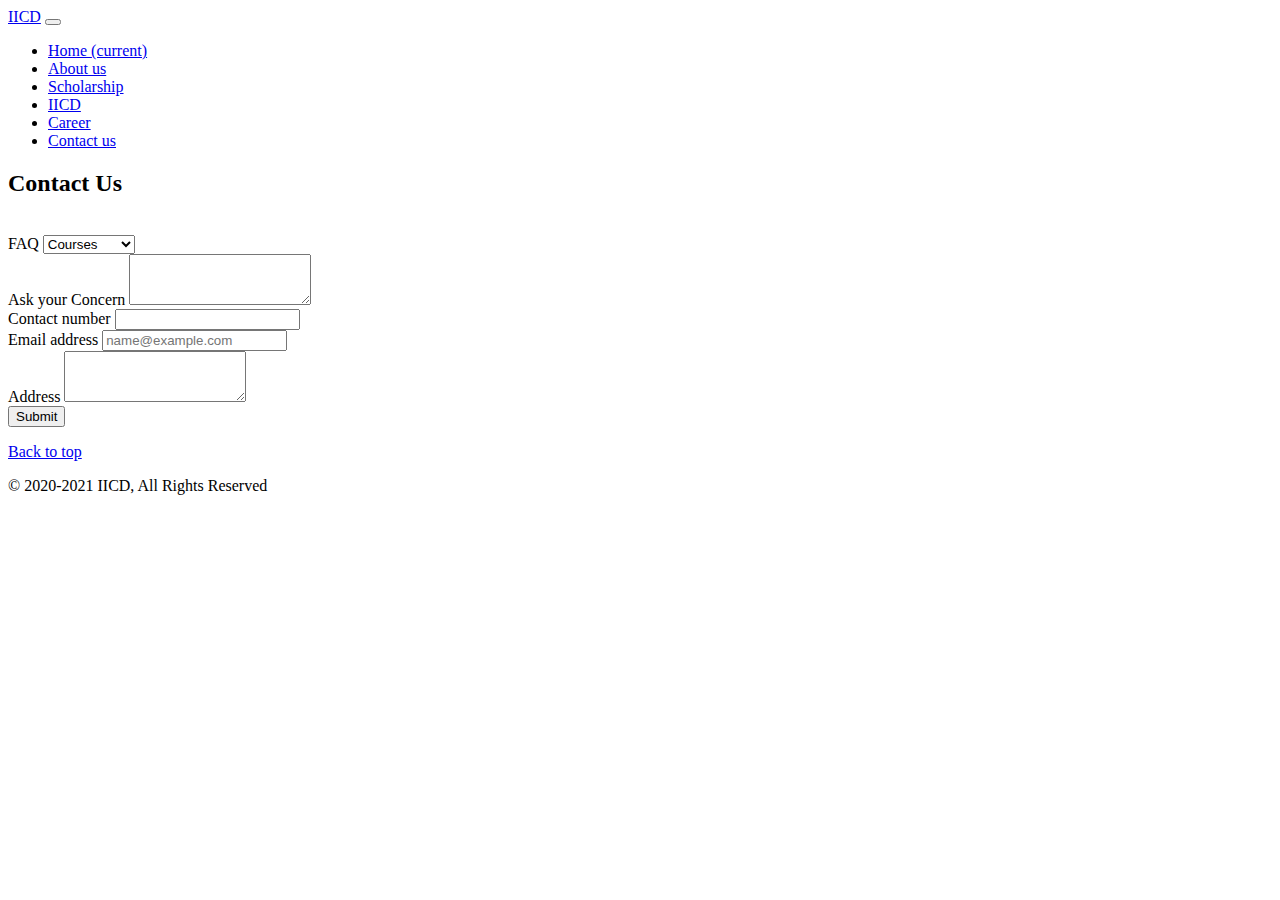
<file: Project work/Html/contact.html>
<!doctype html>
<html lang="en">
  <head>
    <!-- Required meta tags -->
    <meta charset="utf-8">
    <meta name="viewport" content="width=device-width, initial-scale=1, shrink-to-fit=no">

    <!-- Bootstrap CSS -->
    <link rel="stylesheet" href="https://stackpath.bootstrapcdn.com/bootstrap/4.5.0/css/bootstrap.min.css" integrity="sha384-9aIt2nRpC12Uk9gS9baDl411NQApFmC26EwAOH8WgZl5MYYxFfc+NcPb1dKGj7Sk" crossorigin="anonymous">

    <title>www.scholarhip.cpm</title>
  </head>
  <body>

    <!--Nevigation Bar-->
    <nav class="navbar navbar-expand-lg navbar-dark bg-dark">
  <a class="navbar-brand" href="#">IICD</a>
  <button class="navbar-toggler" type="button" data-toggle="collapse" data-target="#navbarSupportedContent" aria-controls="navbarSupportedContent" aria-expanded="false" aria-label="Toggle navigation">
    <span class="navbar-toggler-icon"></span>
  </button>

  <div class="collapse navbar-collapse" id="navbarSupportedContent">
    <ul class="navbar-nav mr-auto">
      <li class="nav-item">
        <a class="nav-link" href="/">Home <span class="sr-only">(current)</span></a>
      </li>
      <li class="nav-item">
        <a class="nav-link" href="/about.html">About us</a>
      </li>
      <li class="nav-item">
        <a class="nav-link" href="/scholarship.html">Scholarship</a>
      </li>
      <li class="nav-item">
        <a class="nav-link" href="/iicd.html">IICD</a>
      </li>
      <li class="nav-item">
        <a class="nav-link" href="/career.html">Career</a>
      </li>
      <li class="nav-item active">
        <a class="nav-link" href="/contact.html">Contact us</a>
      </li>
    </ul>
  </div>
</nav>
<div class="container my-4">
 <h2>Contact Us</h2> <br>
 <form>
    <div class="form-group">
        <label for="exampleFormControlSelect1">FAQ</label>
        <select class="form-control" id="exampleFormControlSelect1">
          <option>Courses</option>
          <option>Fees</option>
          <option>Syllabus</option>
          <option>Exam</option>
          <option>Scholarship</option>
        </select>
        <div class="form-group">
          <label for="exampleFormControlTextarea1">Ask your Concern</label>
          <textarea class="form-control" id="exampleFormControlTextarea1" rows="3"></textarea>
      </div>
    <div class="form-group">
      <label for="exampleFormControlInput1">Contact number</label>
      <input type="number" class="form-control" id="exampleFormControlInput1">
    </div>
    <div class="form-group">
        <label for="exampleFormControlInput1">Email address</label>
        <input type="email" class="form-control" id="exampleFormControlInput1" placeholder="name@example.com">
      </div>

    <div class="form-group">
      <label for="exampleFormControlTextarea1">Address</label>
      <textarea class="form-control" id="exampleFormControlTextarea1" rows="3"></textarea>
    </div>
    <button class="btn btn-success">Submit</button>
  </form>

<!--footer-->
<footer class="container">
  <p class="float-right"><a href="#">Back to top</a></p>
  <p>© 2020-2021  IICD, All Rights Reserved </p>
</footer>
    <!-- Optional JavaScript -->
    <!-- jQuery first, then Popper.js, then Bootstrap JS -->
    <script src="https://code.jquery.com/jquery-3.5.1.slim.min.js" integrity="sha384-DfXdz2htPH0lsSSs5nCTpuj/zy4C+OGpamoFVy38MVBnE+IbbVYUew+OrCXaRkfj" crossorigin="anonymous"></script>
    <script src="https://cdn.jsdelivr.net/npm/popper.js@1.16.0/dist/umd/popper.min.js" integrity="sha384-Q6E9RHvbIyZFJoft+2mJbHaEWldlvI9IOYy5n3zV9zzTtmI3UksdQRVvoxMfooAo" crossorigin="anonymous"></script>
    <script src="https://stackpath.bootstrapcdn.com/bootstrap/4.5.0/js/bootstrap.min.js" integrity="sha384-OgVRvuATP1z7JjHLkuOU7Xw704+h835Lr+6QL9UvYjZE3Ipu6Tp75j7Bh/kR0JKI" crossorigin="anonymous"></script>
  </body>
</html>
</file>
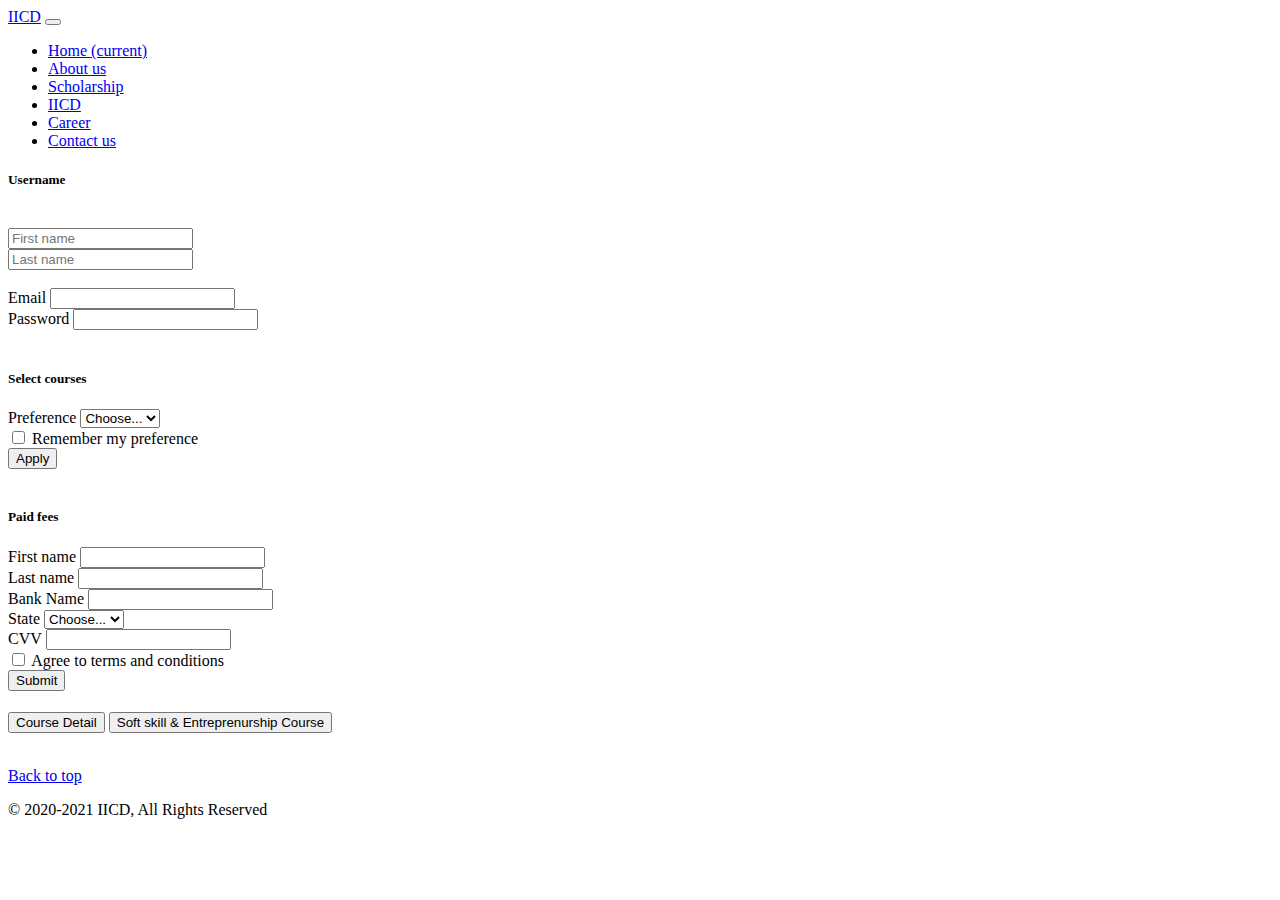
<file: Project work/Html/iicd.html>
<!doctype html>
<html lang="en">
  <head>
    <!-- Required meta tags -->
    <meta charset="utf-8">
    <meta name="viewport" content="width=device-width, initial-scale=1, shrink-to-fit=no">

    <!-- Bootstrap CSS -->
    <link rel="stylesheet" href="https://stackpath.bootstrapcdn.com/bootstrap/4.5.0/css/bootstrap.min.css" integrity="sha384-9aIt2nRpC12Uk9gS9baDl411NQApFmC26EwAOH8WgZl5MYYxFfc+NcPb1dKGj7Sk" crossorigin="anonymous">

    <title>www.scholarhip.cpm</title>
  </head>
  <body>

    <!--Nevigation Bar-->
    <nav class="navbar navbar-expand-lg navbar-dark bg-dark">
  <a class="navbar-brand" href="#">IICD</a>
  <button class="navbar-toggler" type="button" data-toggle="collapse" data-target="#navbarSupportedContent" aria-controls="navbarSupportedContent" aria-expanded="false" aria-label="Toggle navigation">
    <span class="navbar-toggler-icon"></span>
  </button>

  <div class="collapse navbar-collapse" id="navbarSupportedContent">
    <ul class="navbar-nav mr-auto">
      <li class="nav-item">
        <a class="nav-link" href="/">Home <span class="sr-only">(current)</span></a>
      </li>
      <li class="nav-item">
        <a class="nav-link" href="/about.html">About us</a>
      </li>
      <li class="nav-item">
        <a class="nav-link" href="/scholarship.html">Scholarship</a>
      </li>
      <li class="nav-item">
        <a class="nav-link active" href="/iicd.html">IICD</a>
      </li>
      <li class="nav-item">
        <a class="nav-link" href="/career.html">Career</a>
      </li>
      <li class="nav-item">
        <a class="nav-link" href="/contact.html">Contact us</a>
      </li>
    </ul>
  </div>
</nav>
<div class="container my-4">
    <form>
        <h5>Username</h5> <br>
    <div class="form-row">
      <div class="col">
        <input type="text" class="form-control" placeholder="First name">
      </div>
      <div class="col">
        <input type="text" class="form-control" placeholder="Last name">
      </div>
    </div>
  </form> <br>
  <form>
    <div class="form-row">
      <div class="form-group col-md-6">
        <label for="inputEmail4">Email</label>
        <input type="email" class="form-control" id="inputEmail4">
      </div>
      
      <div class="form-group col-md-6">
        <label for="inputPassword4">Password</label>
        <input type="password" class="form-control" id="inputPassword4">
      </div>
      </form> <br>

      <form>
        <h5>Select courses</h5>
        <div class="form-row align-items-center">
          <div class="col-auto my-1">
            <label class="mr-sm-2 sr-only" for="inlineFormCustomSelect">Preference</label>
            <select class="custom-select mr-sm-2" id="inlineFormCustomSelect">
              <option selected>Choose...</option>
              <option value="1">One</option>
              <option value="2">Two</option>
              <option value="3">Three</option>
            </select>
          </div>
          
          <div class="col-auto my-1">
            <div class="custom-control custom-checkbox mr-sm-2">
              <input type="checkbox" class="custom-control-input" id="customControlAutosizing">
              <label class="custom-control-label" for="customControlAutosizing">Remember my preference</label>
            </div>
          </div>
          <div class="col-auto my-1">
            <button type="submit" class="btn btn-primary">Apply</button>
          </div>
        </div> <br>

        <h5>Paid fees</h5>
        <div class="form-row">
            <div class="col-md-6 mb-3">
              <label for="validationDefault01">First name</label>
              <input type="text" class="form-control" id="validationDefault01" value="" required>
            </div>
            <div class="col-md-6 mb-3">
              <label for="validationDefault02">Last name</label>
              <input type="text" class="form-control" id="validationDefault02" value="" required>
            </div>
          </div>
          <div class="form-row">
            <div class="col-md-6 mb-3">
              <label for="validationDefault03">Bank Name</label>
              <input type="text" class="form-control" id="validationDefault03" required>
            </div>
            <div class="col-md-3 mb-3">
              <label for="validationDefault04">State</label>
              <select class="custom-select" id="validationDefault04" required>
                <option selected disabled value="">Choose...</option>
                <option>...</option>
              </select>
            </div>
            <div class="col-md-3 mb-3">
              <label for="validationDefault05">CVV</label>
              <input type="text" class="form-control" id="validationDefault05" required>
            </div>
          </div>
          <div class="form-group">
            <div class="form-check">
              <input class="form-check-input" type="checkbox" value="" id="invalidCheck2" required>
              <label class="form-check-label" for="invalidCheck2">
                Agree to terms and conditions
              </label>
            </div>
          </div>
          <button class="btn btn-success" type="submit">Submit</button> <br>

          <h1></h1>
          <button type="button" class="btn btn-primary btn-lg">Course Detail</button>
            <button type="button" class="btn btn-primary btn-lg">Soft skill & Entreprenurship Course</button>
            
        </form> <br>

        

 

<!--footer-->
<footer class="container">
  <p class="float-right"><a href="#">Back to top</a></p>
  <p>© 2020-2021  IICD, All Rights Reserved </p>
</footer>
    <!-- Optional JavaScript -->
    <!-- jQuery first, then Popper.js, then Bootstrap JS -->
    <script src="https://code.jquery.com/jquery-3.5.1.slim.min.js" integrity="sha384-DfXdz2htPH0lsSSs5nCTpuj/zy4C+OGpamoFVy38MVBnE+IbbVYUew+OrCXaRkfj" crossorigin="anonymous"></script>
    <script src="https://cdn.jsdelivr.net/npm/popper.js@1.16.0/dist/umd/popper.min.js" integrity="sha384-Q6E9RHvbIyZFJoft+2mJbHaEWldlvI9IOYy5n3zV9zzTtmI3UksdQRVvoxMfooAo" crossorigin="anonymous"></script>
    <script src="https://stackpath.bootstrapcdn.com/bootstrap/4.5.0/js/bootstrap.min.js" integrity="sha384-OgVRvuATP1z7JjHLkuOU7Xw704+h835Lr+6QL9UvYjZE3Ipu6Tp75j7Bh/kR0JKI" crossorigin="anonymous"></script>
  </body>
</html>
</file>
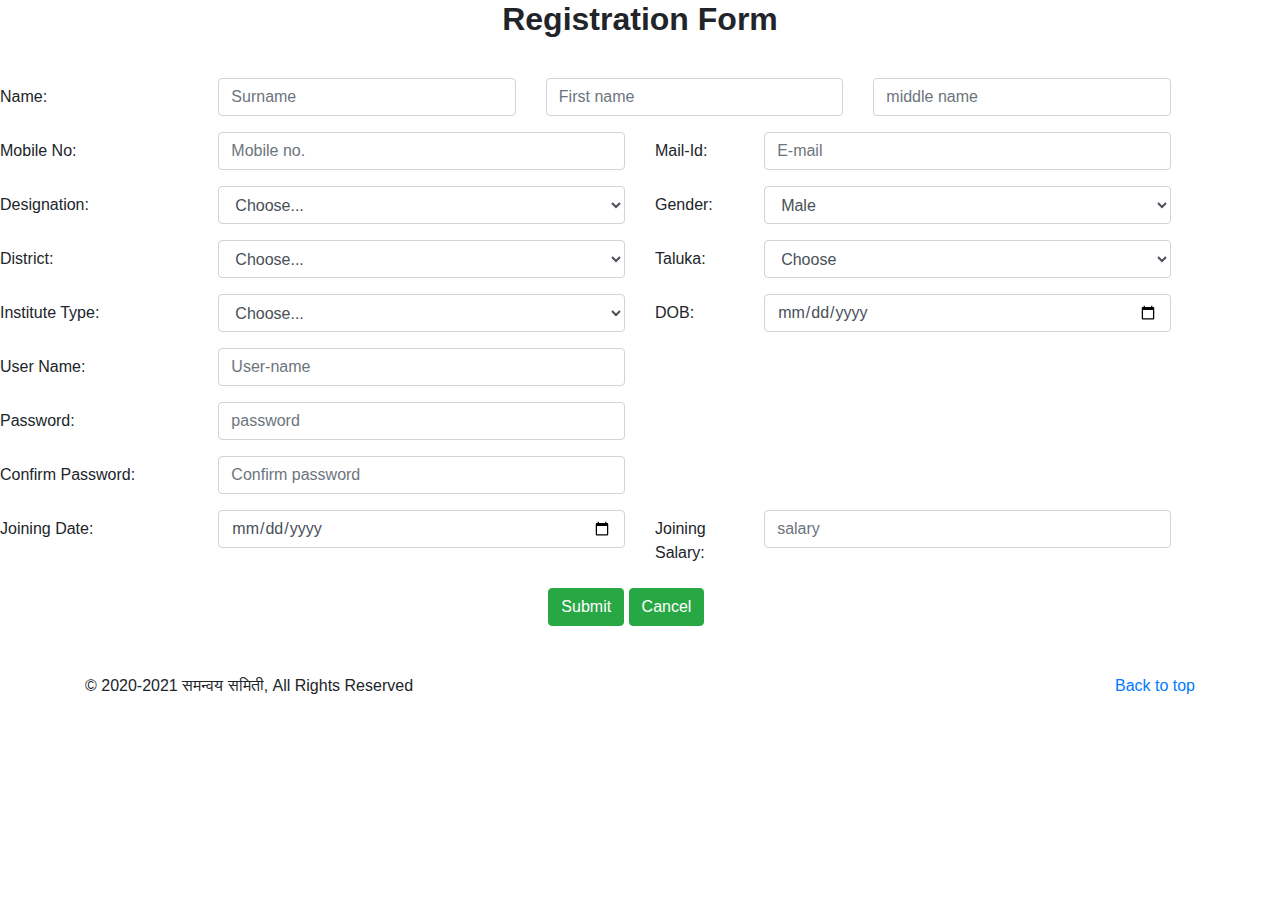
<file: Project work/Html/ragistretion.html>
<!doctype html>
<html lang="en">

<head>
    <!-- Required meta tags -->
    <meta charset="utf-8">
    <meta name="viewport" content="width=device-width, initial-scale=1, shrink-to-fit=no">

    <!-- Bootstrap CSS -->
    <link rel="stylesheet" href="https://stackpath.bootstrapcdn.com/bootstrap/4.3.1/css/bootstrap.min.css"
        integrity="sha384-ggOyR0iXCbMQv3Xipma34MD+dH/1fQ784/j6cY/iJTQUOhcWr7x9JvoRxT2MZw1T" crossorigin="anonymous">
    <link rel="stylesheet" href="https://cdnjs.cloudflare.com/ajax/libs/font-awesome/4.7.0/css/font-awesome.min.css">

    <title>Registration Form</title>

</head>

<body>
    <h2>
        <p class="text-center"><strong>Registration Form</strong></p>
    </h2><br>


    <form>
        <div class="form-group row">
            <div class="col-2">
                <label for="inputname" class=" col-form-label">Name:</label>
            </div>
            <div class="col-3">
                <input type="text" class="form-control" placeholder="Surname">
            </div>
            <div class="col-3">
                <input type="text" class="form-control" placeholder="First name">
            </div>
            <div class="col-3">
                <input type="text" class="form-control" placeholder="middle name">
            </div>
        </div>
        <div class="form-group row">
            <div class="col-2">
                <label for="inputname" class=" col-form-label">Mobile No:</label>
            </div>
            <div class="col-4">
                <input type="text" class="form-control" placeholder="Mobile no.">
            </div>
            <div class="col-1">
                <label for="inputname" class=" col-form-label">Mail-Id:</label>
            </div>
            <div class="col-4">
                <input type="email" class="form-control" placeholder="E-mail">
            </div>
        </div>
        <div class="form-group row">
            <div class="col-2">
                <label for="inputdesig" class="col-form-label">Designation:</label>
            </div>
            <div class="col-4">
                <select id="inputdesig" class="form-control">
                    <option selected>Choose...</option>
                    <option>CLASS I</option>
                    <option>CLASS II</option>
                    <option>CLASS III</option>
                </select>
            </div>
            <div class="col-1">
                <label for="inputgender" class="col-form-label">Gender:</label>
            </div>
            <div class="col-4">
                <select id="inputgender" class="form-control">
                    <option selected>Male</option>
                    <option>Female</option>
                    <option>Other</option>
                </select>
            </div>
        </div>
        <div class="form-group row">
            <div class="col-2">
                <label for="inputdist" class="col-form-label">District:</label>
            </div>
            <div class="col-4">
                <select id="inputdist" class="form-control">
                    <option selected>Choose...</option>
                    <option>...</option>
                </select>
            </div>
            <div class="col-1">
                <label for="inputtaluka" class="col-form-label">Taluka:</label>
            </div>
            <div class="col-4">
                <select id="inputtaluka" class="form-control">
                    <option selected>Choose</option>
                    <option>..</option>
                    <option>..</option>
                </select>
            </div>
        </div>
        <div class="form-group row">
            <div class="col-2">
                <label for="inputtype" class="col-form-label">Institute Type:</label>
            </div>
            <div class="col-4">
                <select id="inputtype" class="form-control">
                    <option selected>Choose...</option>
                    <option>...</option>
                </select></div>
            <div class="col-1">
                <label for="inputdob" class=" col-form-label">DOB:</label>
            </div>
            <div class="col-4">
                <input type="date" class="form-control" placeholder="DOB">
            </div>

        </div>
        <div class="form-group row">
            <div class="col-2">
                <label for="inputuser" class=" col-form-label">User Name:</label>
            </div>
            <div class="col-4">
                <input type="text" class="form-control" placeholder="User-name">
            </div>
        </div>
        <div class="form-group row">
            <div class="col-2">
                <label for="inputpassword" class=" col-form-label">Password:</label>
            </div>
            <div class="col-4">
                <input type="password" class="form-control" placeholder="password">
            </div>
        </div>
        <div class="form-group row">
            <div class="col-2">
                <label for="inputreenter" class=" col-form-label">Confirm Password:</label>
            </div>
            <div class="col-4">
                <input type="password" class="form-control" placeholder="Confirm password">
            </div>
        </div>

        <div class="form-group row">
            <div class="col-2">
                <label for="inputdate" class=" col-form-label">Joining Date:</label>
            </div>
            <div class="col-4">
                <input type="date" class="form-control" placeholder="Joining-date">
            </div>
            <div class="col-1">
                <label for="inputsalary" class=" col-form-label">Joining Salary:</label>
            </div>
            <div class="col-4">
                <input type="text" class="form-control" placeholder="salary">
            </div>
        </div>
        </div>
        <div class="col-2 mx-auto d-block ">
            <button type="button" class="btn btn-success" data-toggle="modal" data-target="#exampleModal">
                Submit
              </button>
              <button type="button" class="btn btn-success" data-toggle="modal" data-target="#exampleModal">
                Cancel
              </button>
        </div>
        <div><br>

    </form><br>
    <!-- Button trigger modal -->

<!-- Button trigger modal -->

  
  <!-- Modal -->
  <div class="modal fade" id="exampleModal" tabindex="-1" role="dialog" aria-labelledby="exampleModalLabel" aria-hidden="true">
    <div class="modal-dialog">
      <div class="modal-content">
        <div class="modal-header">
          <h5 class="modal-title" id="exampleModalLabel">Terms & Conditions</h5>
          <button type="button" class="close" data-dismiss="modal" aria-label="Close">
            <span aria-hidden="true">&times;</span>
          </button>
        </div>
        <div class="modal-body">
            <form>
                <p>Lorem ipsum dolor sit amet consectetur adipisicing elit. Dolor accusamus nobis, tenetur, non dolorem fugit iste reprehenderit eveniet autem provident saepe alias quo repudiandae optio mollitia adipisci soluta ad. Sapiente!</p>
                <div class="form-group form-check">
                  <input type="checkbox" class="form-check-input" id="exampleCheck1">
                  <label class="form-check-label" for="exampleCheck1">Terms & Conditions</label>
                </div>
                <button type="submit" class="btn btn-success">Submit</button>
              </form>
        </div>
      </div>
    </div>
  </div>
</body>
<footer class="container text-left">
    <p class="float-right"><a href="#">Back to top</a></p>
    <p>© 2020-2021 समन्वय समिती, All Rights Reserved </p>

    <!-- Optional JavaScript -->
    <!-- jQuery first, then Popper.js, then Bootstrap JS -->
    <script src="https://code.jquery.com/jquery-3.3.1.slim.min.js"
        integrity="sha384-q8i/X+965DzO0rT7abK41JStQIAqVgRVzpbzo5smXKp4YfRvH+8abtTE1Pi6jizo" crossorigin="anonymous">
    </script>
    <script src="https://cdnjs.cloudflare.com/ajax/libs/popper.js/1.14.7/umd/popper.min.js"
        integrity="sha384-UO2eT0CpHqdSJQ6hJty5KVphtPhzWj9WO1clHTMGa3JDZwrnQq4sF86dIHNDz0W1" crossorigin="anonymous">
    </script>
    <script src="https://stackpath.bootstrapcdn.com/bootstrap/4.3.1/js/bootstrap.min.js"
        integrity="sha384-JjSmVgyd0p3pXB1rRibZUAYoIIy6OrQ6VrjIEaFf/nJGzIxFDsf4x0xIM+B07jRM" crossorigin="anonymous">
    </script>
</footer>

</html>
</file>
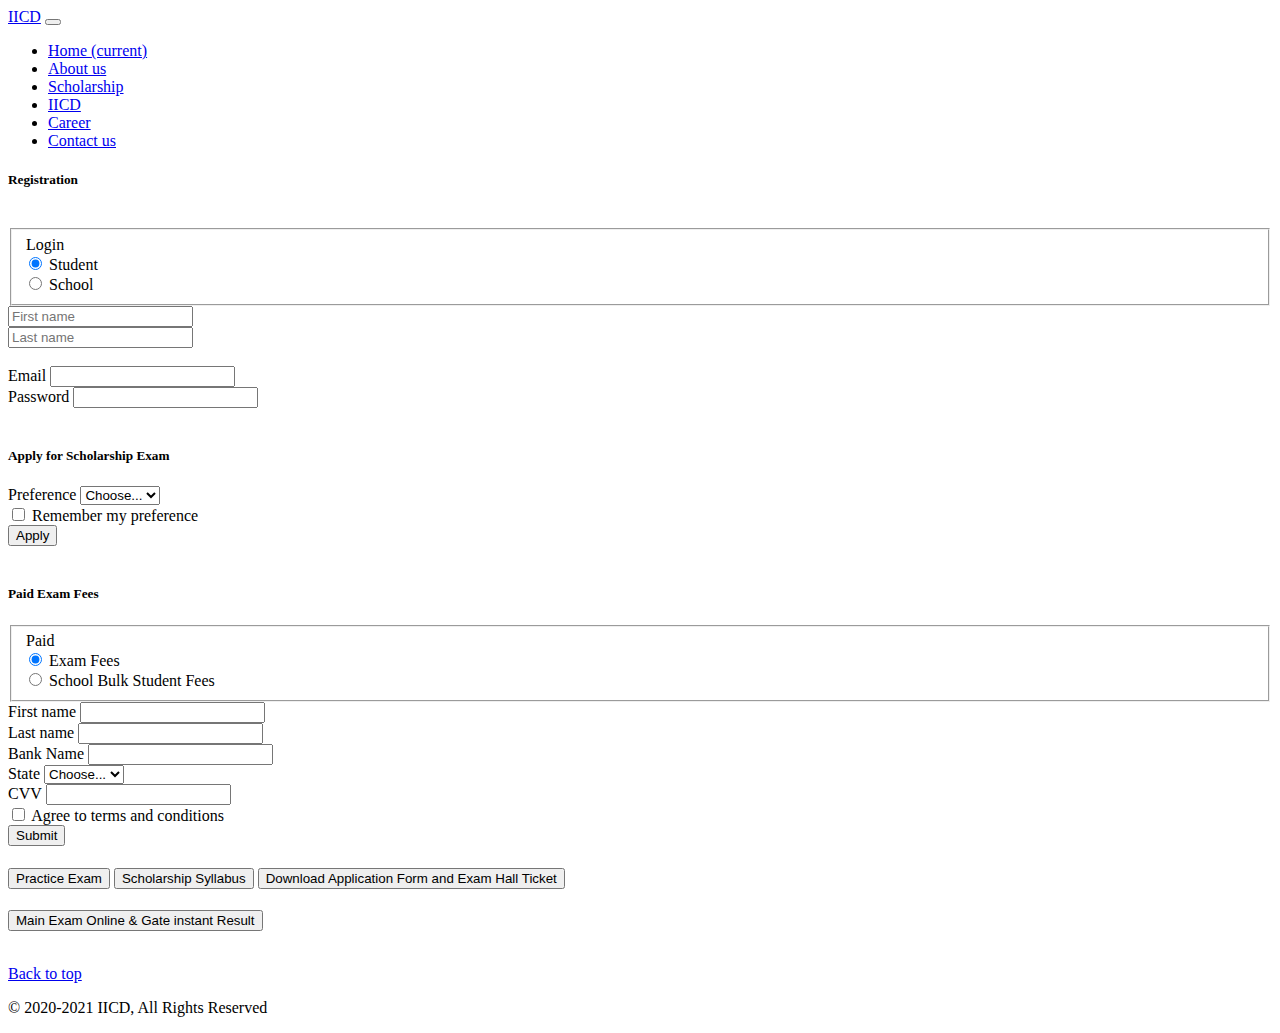
<file: Project work/Html/scholarship.html>
<!doctype html>
<html lang="en">
  <head>
    <!-- Required meta tags -->
    <meta charset="utf-8">
    <meta name="viewport" content="width=device-width, initial-scale=1, shrink-to-fit=no">

    <!-- Bootstrap CSS -->
    <link rel="stylesheet" href="https://stackpath.bootstrapcdn.com/bootstrap/4.5.0/css/bootstrap.min.css" integrity="sha384-9aIt2nRpC12Uk9gS9baDl411NQApFmC26EwAOH8WgZl5MYYxFfc+NcPb1dKGj7Sk" crossorigin="anonymous">

    <title>www.scholarhip.cpm</title>
  </head>
  <body>

    <!--Nevigation Bar-->
    <nav class="navbar navbar-expand-lg navbar-dark bg-dark">
  <a class="navbar-brand" href="#">IICD</a>
  <button class="navbar-toggler" type="button" data-toggle="collapse" data-target="#navbarSupportedContent" aria-controls="navbarSupportedContent" aria-expanded="false" aria-label="Toggle navigation">
    <span class="navbar-toggler-icon"></span>
  </button>

  <div class="collapse navbar-collapse" id="navbarSupportedContent">
    <ul class="navbar-nav mr-auto">
      <li class="nav-item">
        <a class="nav-link" href="/">Home <span class="sr-only">(current)</span></a>
      </li>
      <li class="nav-item">
        <a class="nav-link" href="/about.html">About us</a>
      </li>
      <li class="nav-item">
        <a class="nav-link active" href="/scholarship.html">Scholarship</a>
      </li>
      <li class="nav-item">
        <a class="nav-link" href="/iicd.html">IICD</a>
      </li>
      <li class="nav-item">
        <a class="nav-link" href="/career.html">Career</a>
      </li>
      <li class="nav-item">
        <a class="nav-link" href="/contact.html">Contact us</a>
      </li>
    </ul>
  </div>
</nav>
<div class="container my-4">
  <h5>Registration</h5> <br>
    <form>
      <fieldset class="form-group">
        <div class="row">
          <legend class="col-form-label col-sm-2 pt-0">Login</legend>
          <div class="col-sm-10">
            <div class="form-check">
              <input class="form-check-input" type="radio" name="gridRadios" id="gridRadios1" value="option1" checked>
              <label class="form-check-label" for="gridRadios1">
                Student
              </label>
            </div>
            <div class="form-check">
              <input class="form-check-input" type="radio" name="gridRadios" id="gridRadios2" value="option2">
              <label class="form-check-label" for="gridRadios2">
                School
              </label>
            </div>
        
          </div>
        </div>
      </fieldset>
      
    
       
    <div class="form-row">
      <div class="col">
        <input type="text" class="form-control" placeholder="First name">
      </div>
      <div class="col">
        <input type="text" class="form-control" placeholder="Last name">
      </div>
    </div>
  </form> <br>
  <form>
    <div class="form-row">
      <div class="form-group col-md-6">
        <label for="inputEmail4">Email</label>
        <input type="email" class="form-control" id="inputEmail4">
      </div>
      
      <div class="form-group col-md-6">
        <label for="inputPassword4">Password</label>
        <input type="password" class="form-control" id="inputPassword4">
      </div>
      
      </form>
       <br>

      <form>
        <h5>Apply for Scholarship Exam</h5>
        <div class="form-row align-items-center">
          <div class="col-auto my-1">
            <label class="mr-sm-2 sr-only" for="inlineFormCustomSelect">Preference</label>
            <select class="custom-select mr-sm-2" id="inlineFormCustomSelect">
              <option selected>Choose...</option>
              <option value="1">One</option>
              <option value="2">Two</option>
              <option value="3">Three</option>
            </select>
          </div>
          
          
          <div class="col-auto my-1">
            <div class="custom-control custom-checkbox mr-sm-2">
              <input type="checkbox" class="custom-control-input" id="customControlAutosizing">
              <label class="custom-control-label" for="customControlAutosizing">Remember my preference</label>
            </div>
          </div>
          <div class="col-auto my-1">
            <button type="submit" class="btn btn-primary">Apply</button>
          </div>
        </div>
         <br>

        <h5>Paid Exam Fees</h5>
        <fieldset class="form-group">
          <div class="row">
            <legend class="col-form-label col-sm-2 pt-0">Paid</legend>
            <div class="col-sm-10">
              <div class="form-check">
                <input class="form-check-input" type="radio" name="gridRadios" id="gridRadios1" value="option1" checked>
                <label class="form-check-label" for="gridRadios1">
                  Exam Fees
                </label>
              </div>
              <div class="form-check">
                <input class="form-check-input" type="radio" name="gridRadios" id="gridRadios2" value="option2">
                <label class="form-check-label" for="gridRadios2">
                  School Bulk Student Fees 
                </label>
              </div>
          
            </div>
          </div>
        </fieldset>
        <div class="form-row">
            <div class="col-md-6 mb-3">
              <label for="validationDefault01">First name</label>
              <input type="text" class="form-control" id="validationDefault01" value="" required>
            </div>
            <div class="col-md-6 mb-3">
              <label for="validationDefault02">Last name</label>
              <input type="text" class="form-control" id="validationDefault02" value="" required>
            </div>
          </div>
          <div class="form-row">
            <div class="col-md-6 mb-3">
              <label for="validationDefault03">Bank Name</label>
              <input type="text" class="form-control" id="validationDefault03" required>
            </div>
            <div class="col-md-3 mb-3">
              <label for="validationDefault04">State</label>
              <select class="custom-select" id="validationDefault04" required>
                <option selected disabled value="">Choose...</option>
                <option>...</option>
              </select>
            </div>
            <div class="col-md-3 mb-3">
              <label for="validationDefault05">CVV</label>
              <input type="text" class="form-control" id="validationDefault05" required>
            </div>
          </div>
          <div class="form-group">
            <div class="form-check">
              <input class="form-check-input" type="checkbox" value="" id="invalidCheck2" required>
              <label class="form-check-label" for="invalidCheck2">
                Agree to terms and conditions
              </label>
            </div>
          </div>
          <button class="btn btn-success" type="submit">Submit</button><br>
            <h1></h1>
          
            <button type="button" class="btn btn-primary btn-lg">Practice Exam</button>
            <button type="button" class="btn btn-primary btn-lg">Scholarship Syllabus</button>
            <button type="button" class="btn btn-primary btn-lg">Download Application Form and Exam Hall Ticket</button> <br>
           <h1></h1>
            <button type="button" class="btn btn-primary btn-lg">Main Exam Online & Gate instant Result</button>
        </form> <br>

        

 

<!--footer-->
<footer class="container">
  <p class="float-right"><a href="#">Back to top</a></p>
  <p>© 2020-2021  IICD, All Rights Reserved </p>
</footer>
    <!-- Optional JavaScript -->
    <!-- jQuery first, then Popper.js, then Bootstrap JS -->
    <script src="https://code.jquery.com/jquery-3.5.1.slim.min.js" integrity="sha384-DfXdz2htPH0lsSSs5nCTpuj/zy4C+OGpamoFVy38MVBnE+IbbVYUew+OrCXaRkfj" crossorigin="anonymous"></script>
    <script src="https://cdn.jsdelivr.net/npm/popper.js@1.16.0/dist/umd/popper.min.js" integrity="sha384-Q6E9RHvbIyZFJoft+2mJbHaEWldlvI9IOYy5n3zV9zzTtmI3UksdQRVvoxMfooAo" crossorigin="anonymous"></script>
    <script src="https://stackpath.bootstrapcdn.com/bootstrap/4.5.0/js/bootstrap.min.js" integrity="sha384-OgVRvuATP1z7JjHLkuOU7Xw704+h835Lr+6QL9UvYjZE3Ipu6Tp75j7Bh/kR0JKI" crossorigin="anonymous"></script>
  </body>
</html>
</file>
